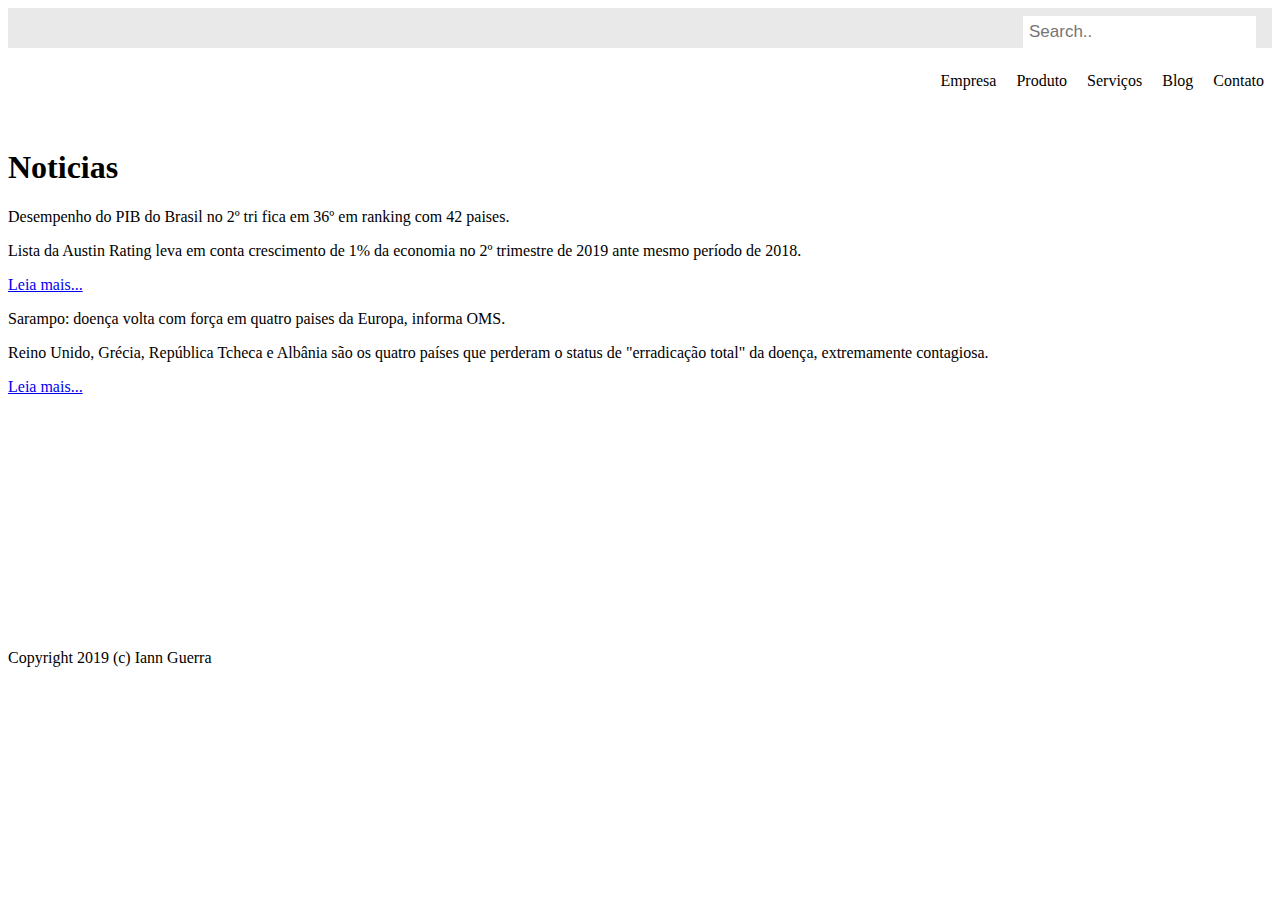
<file: Site de Noticias/index.html>
<!DOCTYPE html>
<html lang="en">
<head>
    <meta charset="UTF-8">
    <meta name="viewport" content="width=device-width, initial-scale=1.0">
    <meta http-equiv="X-UA-Compatible" content="ie=edge">
    <title>Página Inicial</title>
    <link rel="stylesheet" href="style.css">
    <script src="dbfake.js"></script>
</head>

<body>
    <header>
      <div class="topnav">
        <input type="text" placeholder="Search..">
      </div>      
        <nav class="menu-principal">
            <ul>
                <li>Empresa</li>
                <li>Produto</li>
                <li>Serviços</li>
                <li>Blog</li>
                <li>Contato</li>
            </ul>
        </nav>
    </header>
    <main>
        <h1>Noticias</h1>
        <li>Desempenho do PIB do Brasil no 2º tri fica em 36º em ranking com 42 paises.</li>
        <p>Lista da Austin Rating leva em conta crescimento de 1% da economia no 2º trimestre de 2019 ante mesmo período de 2018.</p>
        <a href="noticia1.html">Leia mais...</a><p></p>
        <li>Sarampo: doença volta com força em quatro paises da Europa, informa OMS.</li>
        <p>Reino Unido, Grécia, República Tcheca e Albânia são os quatro países que perderam o status de "erradicação total" da doença, extremamente contagiosa.</p>
        <a href="noticia2.html">Leia mais...</a>
        </div>
    </main>
    <footer>
        
        
        
        Copyright 2019 (c) Iann Guerra
    </footer>
   

</body>

</html>
</file>
<file: Site de Noticias/style.css>
header {
    height: 120px;
    
}
.menu-principal{
    float: right
}

.menu-principal > ul > li {
    display: inline-block;
    padding: 8px;
} 

.menu-principal > ul > li:hover {
    
}
main {
    height: 500px;
    
}
footer {
    height: 120px;
    
}
/* Add a black background color to the top navigation bar */
.topnav {
  overflow: hidden;
  background-color: #e9e9e9;
}

/* Style the links inside the navigation bar */
.topnav a {
  float: left;
  display: block;
  color: black;
  text-align: center;
  padding: 10px 14px;
  text-decoration: none;
  font-size: 17px;
}

/* Change the color of links on hover */
.topnav a:hover {
  background-color: #ddd;
  color: black;
}

/* Style the "active" element to highlight the current page */
.topnav a.active {
  background-color: #2196F3;
  color: white;
}

/* Style the search box inside the navigation bar */
.topnav input[type=text] {
  float: right;
  padding: 6px;
  border: none;
  margin-top: 8px;
  margin-right: 16px;
  font-size: 17px;
}

/* When the screen is less than 600px wide, stack the links and the search field vertically instead of horizontally */
@media screen and (max-width: 600px) {
  .topnav a, .topnav input[type=text] {
    float: none;
    display: block;
    text-align: left;
    width: 100%;
    margin: 0;
    padding: 14px;
  }
  .topnav input[type=text] {
    border: 1px solid #ccc;
  }
}
</file>
